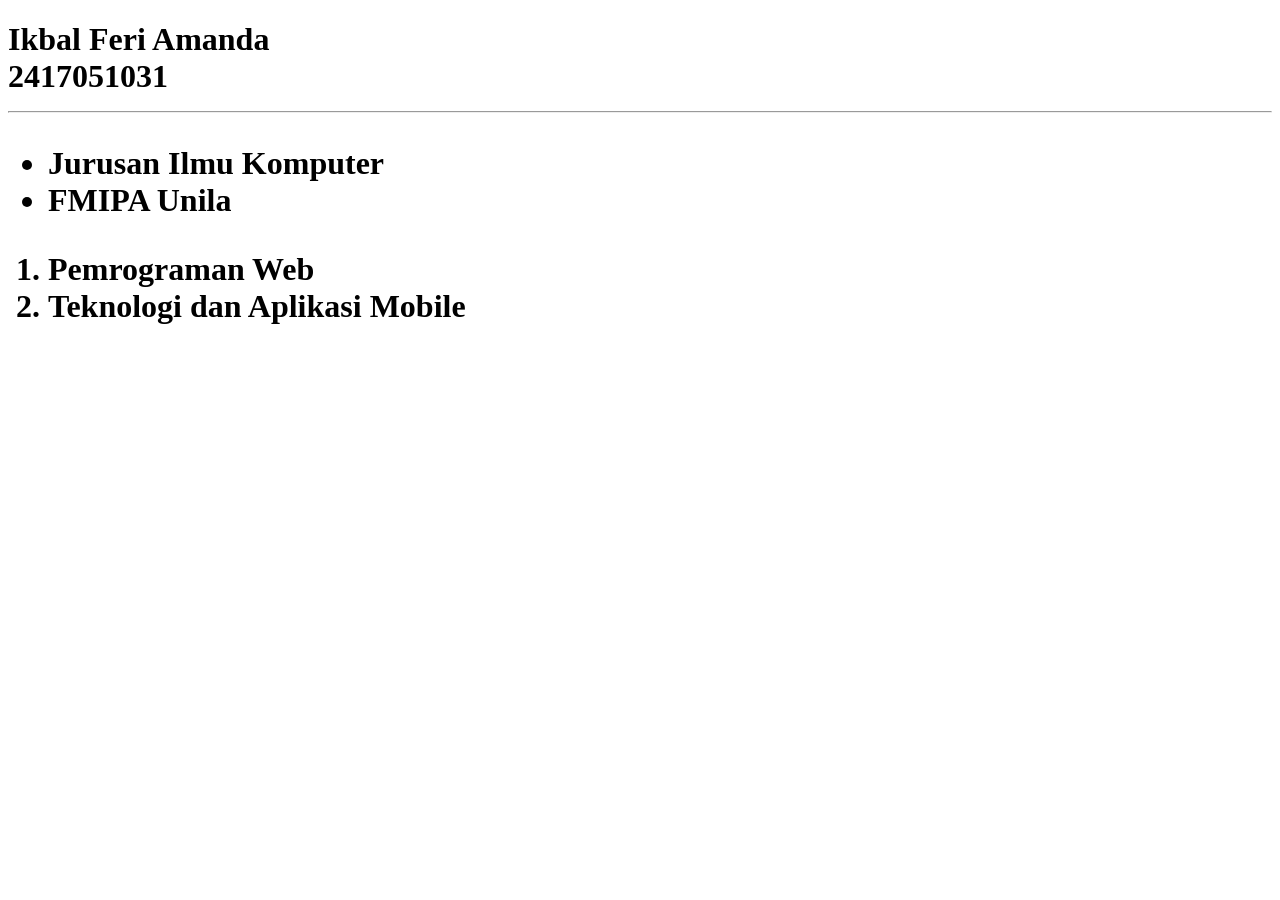
<file: index.html>
<!DOCTYPE html>
<html lang="en">
<head>
    <meta charset="UTF-8">
    <meta name="viewport" content="width=device-width, initial-scale=1.0">
    <title>Pertemuan 1</title>
</head>
<body>
    <h1>Ikbal Feri Amanda
        <br>
        2417051031
        <hr>
        
        <ul>
            <li>
                Jurusan Ilmu Komputer
                <br>
            </li>
            <li>
                FMIPA Unila
            </li>
        </ul>

        <ol>
            <li>
                Pemrograman Web
            </li>
            <li>
                Teknologi dan Aplikasi Mobile
            </li>
        </ol>
    </h1>
</body>
</html>
</file>
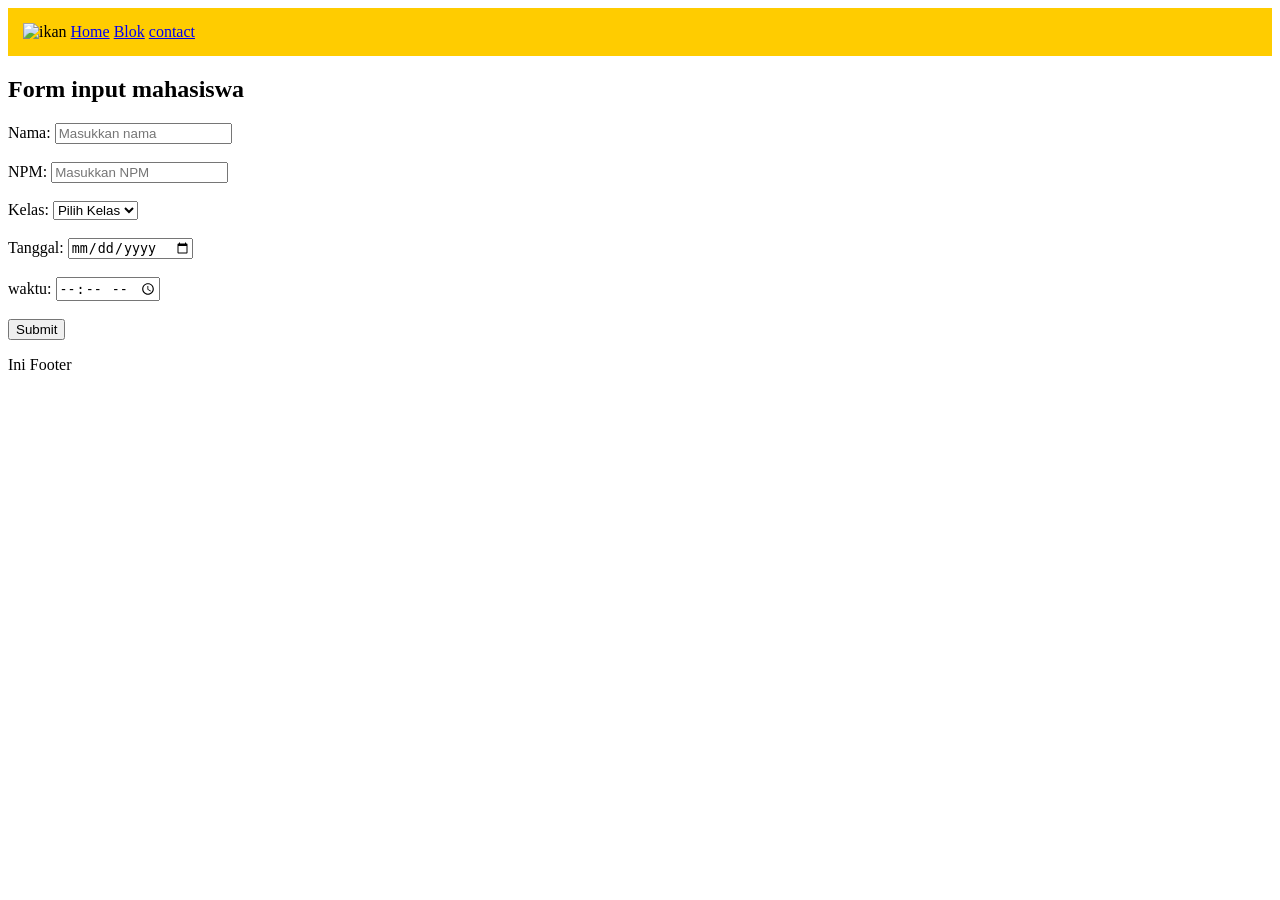
<file: Pert3Pemweb/index.html>
<!DOCTYPE html>
<html lang="en">
<head>
    <meta charset="UTF-8">
    <meta http-equiv="X-UA-Compatible" content="IE=edge">
    <meta name="viewport" content="width=device-width, initial-scale=1.0">
    <title>Document</title>
</head>
<body>
    <header style="display: flex; align-items: centeer; justify-content: space-between; padding:15px; background: #ffcc00"> 
        <nav>
            <img sr="#" alt="ikan">
            <a href="index.html">Home</a>
            <a href="blog.html">Blok</a>
            <a href="contact.html">contact</a>
        </nav>
    </header>
    <section>
        <h2>Form input mahasiswa</h2>

        <form action="submit.php" method="post" target="_blank">
            <label for="nama">Nama: </label>
            <input type="text" id="nama" name="name" placeholder="Masukkan nama"><br><br>

            <label for="npm"> NPM: </label>
            <input type="text" id="npm" name="nama" placeholder="Masukkan NPM"><br><br>

            <label for="Kelas"> Kelas: </label>
            <select id="kelas" name="kelas">
                <option value="kelas">Pilih Kelas</option>
                <option value="A">A</option>
                <option value="B">B</option>
            </select><br><br>

            <label for="tanggal"> Tanggal: </label>
            <input type="date" id="tanggal" name="tanggal" placeholder="Masukkan tanggal"><br><br>

            <label for="waktu"> waktu: </label>
            <input type="time" id="waktu" name="waktu"><br><br>

            <button type="submit">Submit</button>






        </form>
    </section>
    <footer>
        <p>Ini Footer</p>
    </footer>
</body>
</html>
</file>
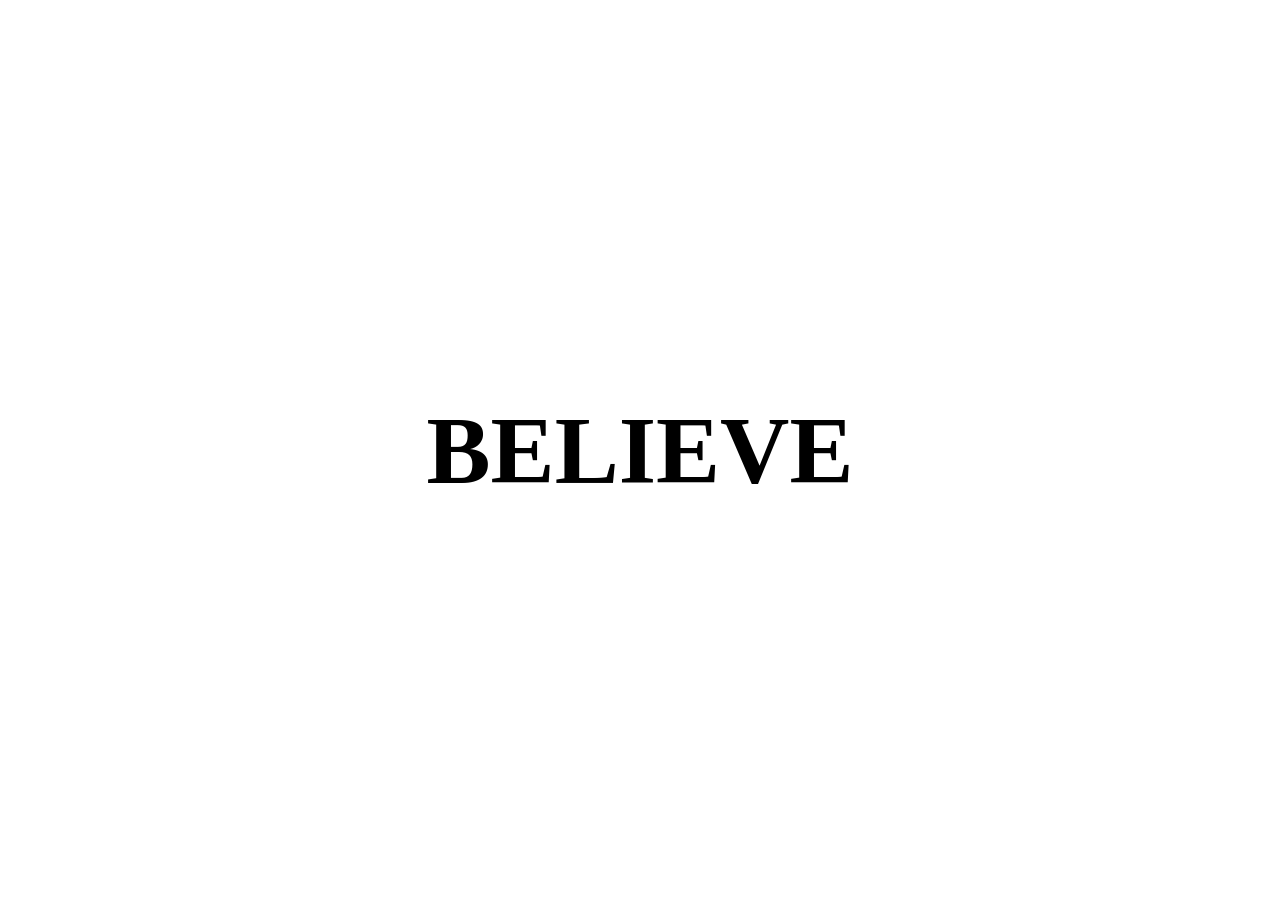
<file: Pert4Pemweb/index.html>
<!DOCTYPE html>
<html lang="en">
<head>
    <meta charset="UTF-8">
    <meta http-equiv="X-UA-Compatible" content="IE=edge">
    <meta name="viewport" content="width=device-width, initial-scale=1.0">
    <title>Document</title>
    <link rel="stylesheet" href="style.css">
</head>
<body>
    <h2>
        Believe
        <span>Believe</span>
        <span>Believe</span>
        <span>in yourself</span>
    </h2>
</body>
</html>
</file>
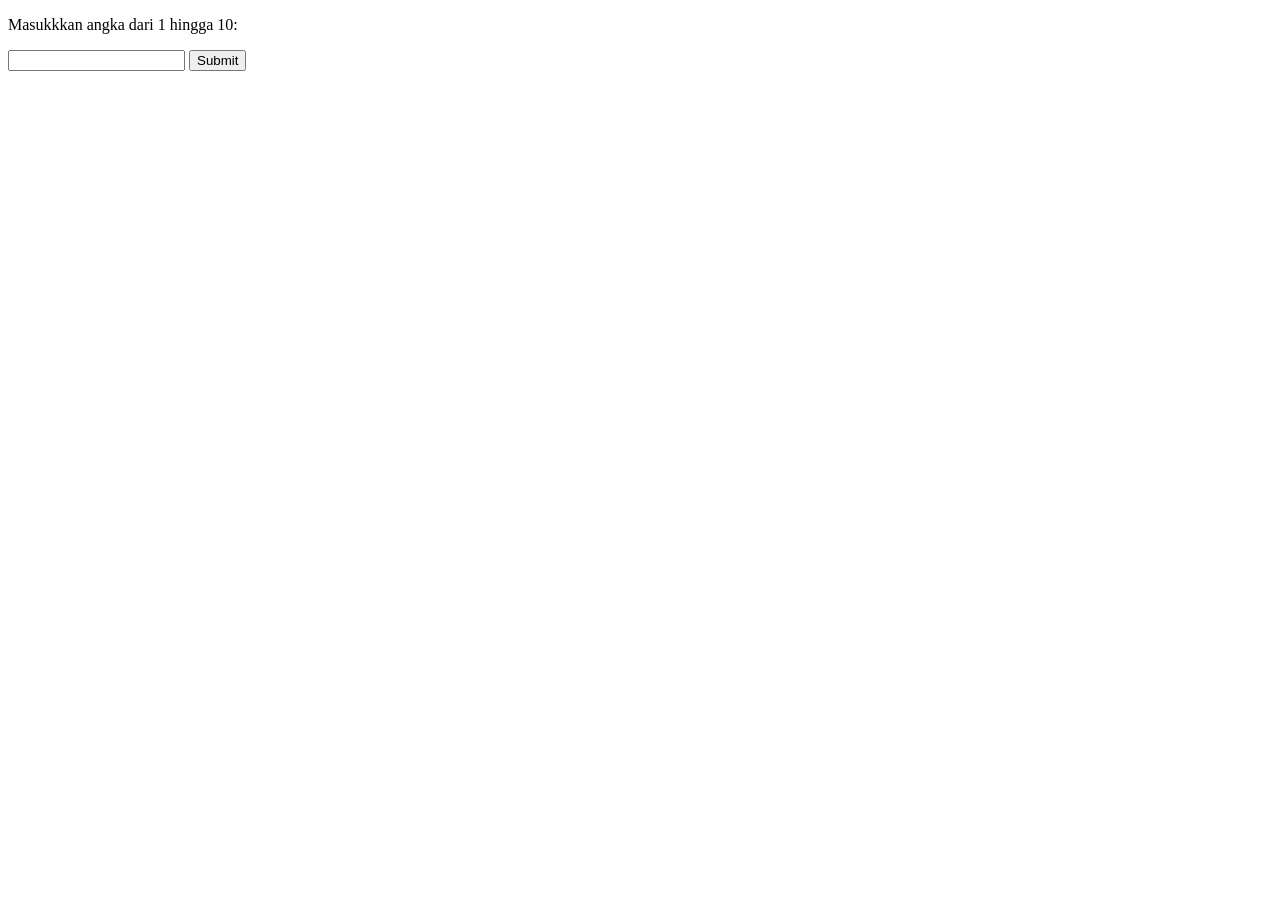
<file: pert7/index.html>
<!DOCTYPE html>
<html lang="en">
<head>
    <meta charset="UTF-8">
    <meta name="viewport" content="width=device-width, initial-scale=1.0">
    <title>Contoh Gabungan DOM Manipulation</title>
</head>
<body>
    <!-- <h1 id="judul">halo dunia</h1>
    <button id="tombol">klik</button>

    <form action="#">
        <input type="text" id="nama" placeholder="Masukkan nama">
        <button type="submit" value="Submit">
    </form> -->

    <!-- Manipulasi html
    <h1 id="judul">Hello, World!</h1>
    <p id="paragraf">Ini adalah oparagraf pertama.</p>

    <button onclick="ubah()">Ubah Teks</button>

    <button onclick="ubahWarnaStyle()">Ubah Style</button> -->


    <!-- Validasi form -->
     <p> Masukkkan angka dari 1 hingga 10: </p>

     <input id="angka">
        <button onclick="cekAngka()">Submit</button>
        <p id="hasil"></p>
        
    <script src="script.js"></script>
</body>
</html>
</file>
<file: Pert4Pemweb/style.css>
body { 
    margin: 0; padding: 0;
    min-height:100vh;
    font-family:consolas;
  }
  h2 {
    margin: 0; padding: 0;
    position:absolute;
    top: 50%; left: 50%;
    transform:translate(-50%,-50%);
    font-size: 6em; color:transparent;
    text-transform:uppercase;
  }
  h2 span:nth-child(1){
    position:absolute;
    top:0; left:0; color: #000;
    transition:0.5s;
    clip-path: polygon(0 0, 100% 0, 100% 50%, 0 50%);
    overflow:hidden;
  }
  h2:hover span:nth-child(1){
    transform:translateY(-18px); 
  }
  h2 span:nth-child(2){
    position:absolute;
    top:0; left:0; color: #000;
    transition:0.5s;
    clip-path: polygon(0 50%, 100% 50%, 100% 100%, 0 100%);
    overflow:hidden;
  }
  h2:hover span:nth-child(2){
    transform:translateY(18px); 
  }
  h2 span:nth-child(3){
    position:absolute;
    top:50%; left: 0;
    transform:translateY(-50%) scaleY(0);
    width: 91%; color: #000;
    background:#ff0;
    font-size: 0.25em; font-weight: 500;
    letter-spacing:0.7em;
    text-align:center;
    padding-left: 20px; margin-left: 5px;
    transition:0.5s;
  }
  h2:hover span:nth-child(3){
    transform:translateY(-50%) scaleY(1);
  }
</file>
